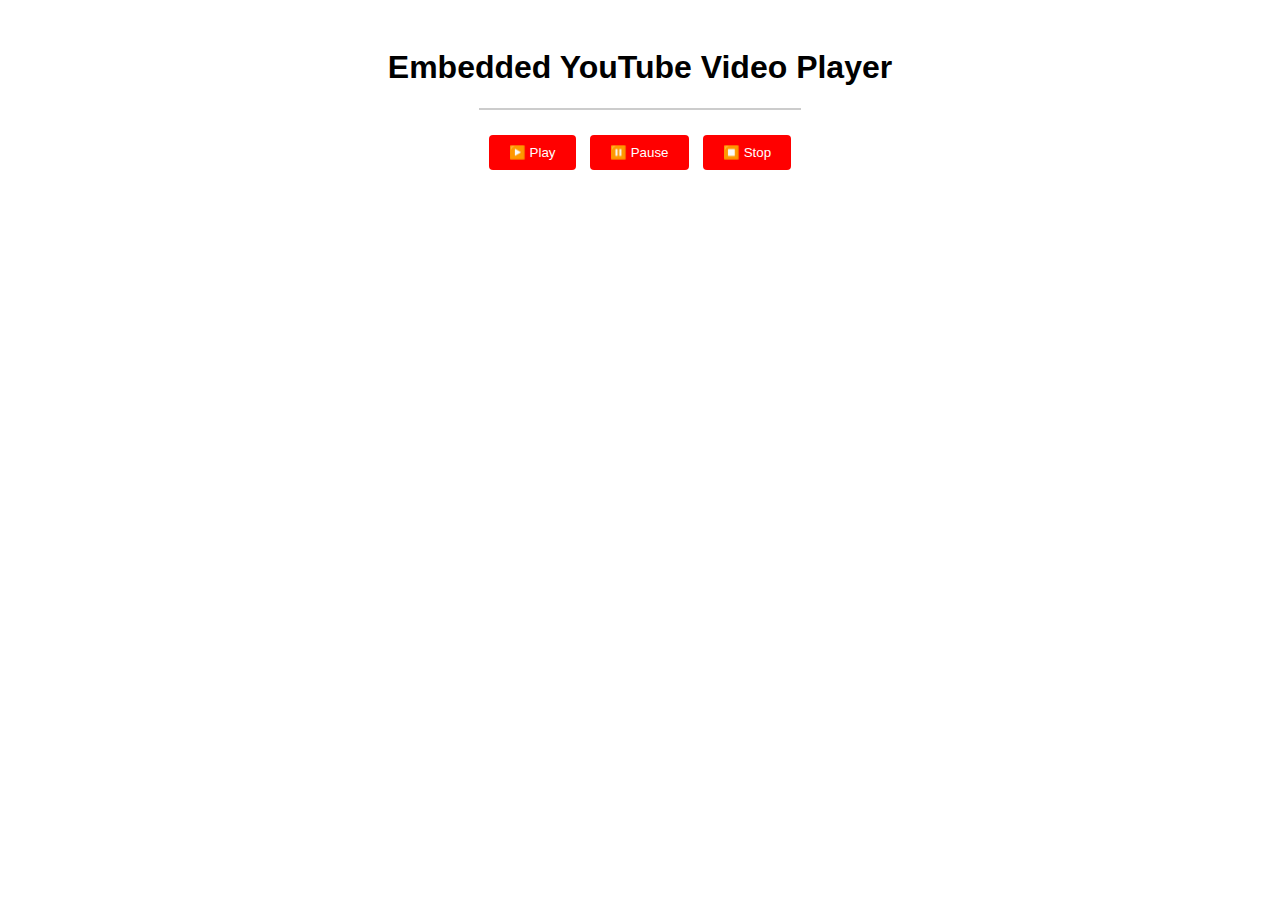
<file: test.html>
<!DOCTYPE html>
<html>
<head>
    <title>Embedded YouTube Video Player (Ava Max)</title>
    <style>
        /* Optional: Basic styling for the player and controls */
        body {
            font-family: Arial, sans-serif;
            text-align: center;
            padding: 20px;
        }
        #controls button {
            padding: 10px 20px;
            margin: 5px;
            cursor: pointer;
            background-color: #ff0000;
            color: white;
            border: none;
            border-radius: 4px;
        }
        #youtube-player {
            margin: 20px auto;
            border: 1px solid #ccc; /* Optional: adds a border around the player */
            width: 320px;
        }
    </style>
</head>
<body>

    <h1>Embedded YouTube Video Player</h1>

    <div id="youtube-player"></div>

    <div id="controls">
        <button onclick="playMusic()">▶️ Play</button>
        <button onclick="pauseMusic()">⏸️ Pause</button>
        <button onclick="stopMusic()">⏹️ Stop</button>
    </div>

    <script>
        // Global variable to hold the YouTube Player object
        var player;

        // --- Load the Iframe Player API asynchronously ---
        var tag = document.createElement('script');
        tag.src = "https://www.youtube.com/iframe_api";
        var firstScriptTag = document.getElementsByTagName('script')[0];
        firstScriptTag.parentNode.insertBefore(tag, firstScriptTag);

        // ------------------------------------------------------------------
        // Function called automatically when the API is ready
        // ------------------------------------------------------------------
        function onYouTubeIframeAPIReady() {
            player = new YT.Player('youtube-player', {
                // Dimensions set for a compact "mini-player" look
                height: '90',
                width: '320', 
                
                // --- NEW, LIKELY EMBEDDABLE VIDEO ID ---
                videoId: 'WXBHCQYxwr0', 
                
                playerVars: {
                    'playsinline': 1,
                    'controls': 1,
                    'modestbranding': 1,
                    'rel': 0,
                    'color': 'white',
                    'disablekb': 1
                },
                events: {
                    'onReady': onPlayerReady
                }
            });
        }

        // ------------------------------------------------------------------
        // Functions to control the player
        // ------------------------------------------------------------------
        function onPlayerReady(event) {
            console.log("YouTube Video Player is Ready!");
        }
        
        function playMusic() {
            if (player && player.playVideo) {
                player.playVideo();
                console.log("Playing video...");
            }
        }

        function pauseMusic() {
            if (player && player.pauseVideo) {
                player.pauseVideo();
                console.log("Paused video.");
            }
        }

        function stopMusic() {
            if (player && player.stopVideo) {
                player.stopVideo();
                console.log("Stopped video.");
            }
        }
    </script>

</body>
</html>
</file>
